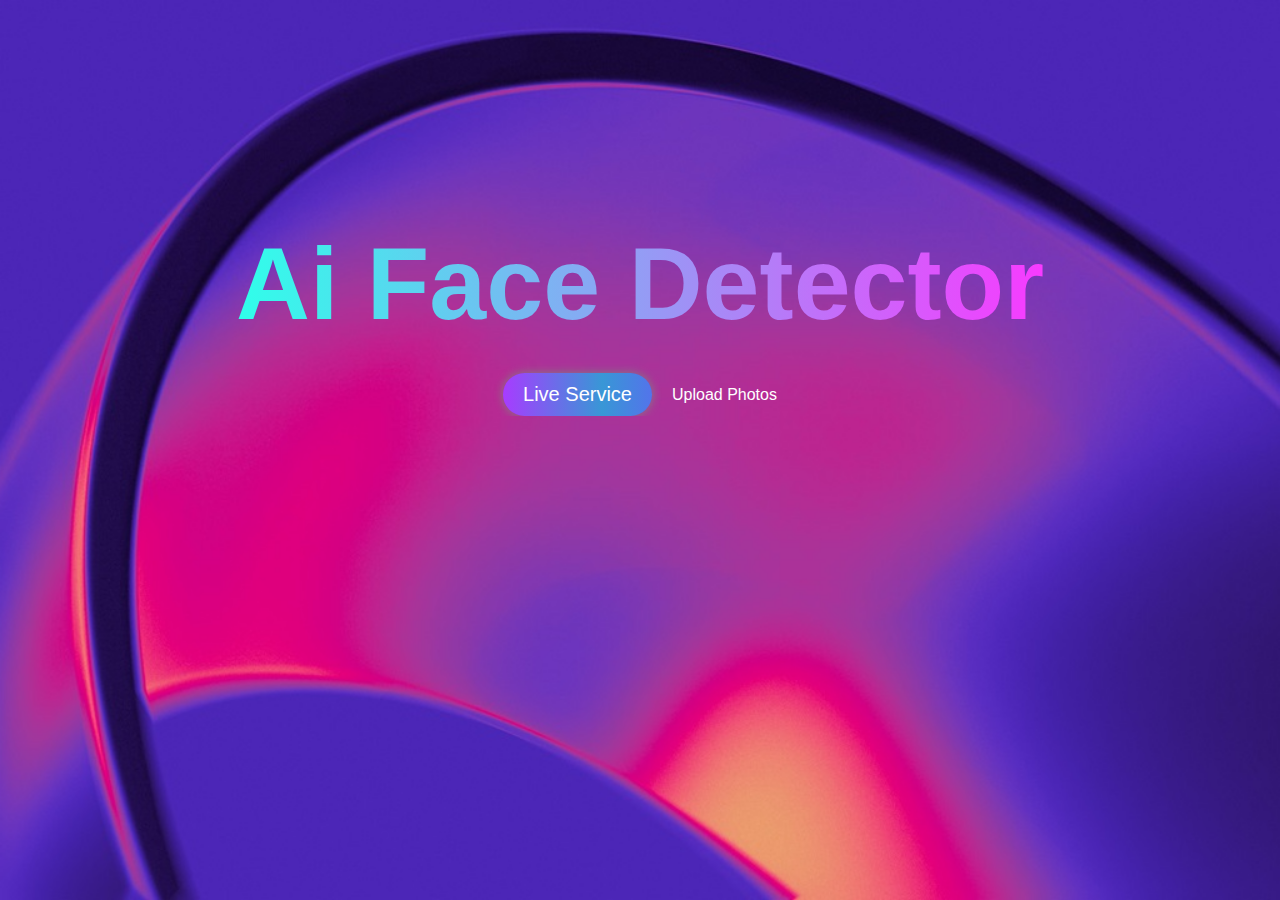
<file: index.html>
<!DOCTYPE html>
<html lang="en">
  <head>
    <meta charset="UTF-8" />
    <meta name="viewport" content="width=device-width, initial-scale=1.0" />
    <title>Face detector</title>
    <link rel="stylesheet" href="style.css" />
  </head>
  <body>
    <div class="flex start pt25 default" id="page1">
      <div class="container flex">

            <h1 class="head">Ai Face Detector</h1>

        <span class="row">
            <a class="a" href="./vid.html" id="Start_button">Live Service</a> 
            <a class="a-text" href="./pic.html">Upload Photos</a> 
        </span>
      </div>
    </div>


    <!-- for preloading of models -->
    <script src="./face-api-min.js"></script> 
  </body>
</html>
</file>
<file: style.css>
*{
    font-family:Arial, Helvetica, sans-serif;
  box-sizing: border-box;
  transition: all .25s;
  margin: 0;
  padding: 0;
  
}


body {
  margin: 0;
  padding: 0;
  width: 100%;
  min-height: 100vh;
  display: flex;
  justify-content: center;
  align-items: center;
  flex-direction: column;
  overflow: hidden;
  position: relative;
}


.flex, .flex-row{
  display: flex;
  justify-content: center;
  align-items: center;
  gap: 20px;

  justify-items: center;
}
.flex{
  flex-direction: column;
}

.row{
  display: flex;
  gap: 20px;
}
*::-webkit-scrollbar {
  display: none;
}

.start{
  /* align-items: flex-start; */
  justify-content: flex-start;
}

.pt25{
  padding-top:25vh ;
}

.container {
  height: 100%;
  width: 70%;

  overflow: hidden;
  min-width: 320px;
  background-position: center;
  background-size: 55%;
  background-repeat: no-repeat;

}

.head{
  font-size: 8vw;
  background: linear-gradient(90deg,#2fffea,#f83aff);
  -webkit-background-clip: text;
  -webkit-text-fill-color: transparent;
  text-align: center;
  
margin-bottom: 10px;
}

#container{

  background-image: url('./public/vid.svg');
}


  #Stop_button{
    width: fit-content;
    padding: 10px 20px;
    background : linear-gradient(90deg,#a12fff ,#38bcd6,#5b3aff,#ff2faf);
    background-position: 0%;
    background-size: 200%;
    z-index: 9;
    position: absolute;
      color: white;
      top: 20px;
      left: 10px;
      border-radius:5px ;
      font-size: 20px;
      box-shadow: 0 0 10px gray;
      transition: all .5s;
      border-radius: 100px;


  }
  #Start_button{
    z-index: 9;

    width: fit-content;
    padding: 10px 20px;
    background : linear-gradient(90deg,#a73cff ,#3897d6,#6e51ff,#ff2faf);
    background-position: 0%;
    background-size: 200%;
        color: white;
    border-radius:5px ;
    font-size: 20px;
    box-shadow: 0 0 10px gray;
    transition: all .5s;
    border-radius: 100px;
    /* border: 1px solid rgb(255, 105, 105); */
  }
  #Stop_button:hover, #Start_button:hover{
    background-position: 100%;  
  }
  
  .a,  .a-text{
    display: block;
    cursor: pointer;
    text-decoration: none;
  }

  .a-text{
  margin-top:13px;
  font-weight: 500;
  color: #fff;
  text-underline-offset: 7px;
  }
  .a-text:hover{
    text-decoration: underline;

  }
  
  .default{
    width: 100%;
    height: 100%;
  }

  #page1{
    background-image: url("./public/f4a7f380-1b5e-4820-841e-a82e46706ec8.jpg");
    background-color: linear-gradient(-45deg,#a73cff ,#6e51ff,#ff2faf);
    background-position: center;
    background-repeat: no-repeat;
    background-size: cover;
    min-height: 100vh;
  }


  

  @media screen  and (max-width:1000px){
    .head{
      font-size: 80px;
      
    }
  }
  @media screen  and (max-width:900px){
    .head{
      font-size: 60px;
      
    }
  }
  @media screen  and (max-width:680px){
    .head{
      font-size: 80px;
      
    }
  }
  @media screen  and (max-width:500px){
    .head{
      font-size: 70px;

    }
    .container{
      width: 100%;
    }
  }
</file>
